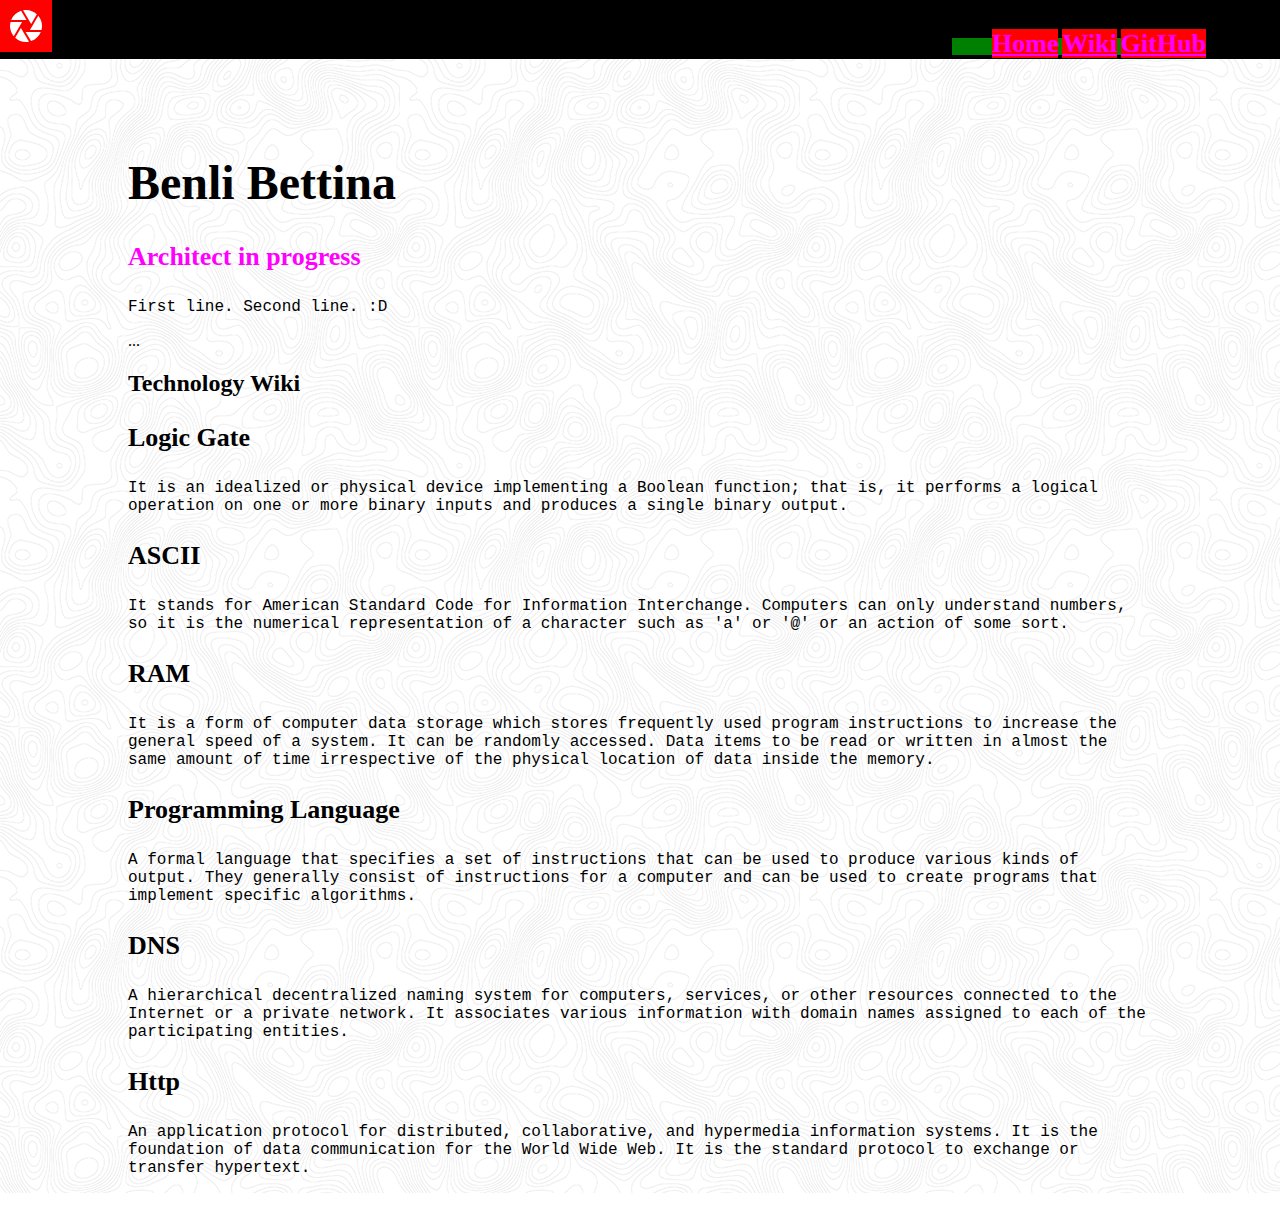
<file: week-1/day-1/index.html>
<!DOCTYPE html>
<html>
    <head>
        <title>Benli Bettina</title>
        <link href="style.css" rel="stylesheet" type="text/css"/>
    </head>
    <body background="topography.png">
        <nav class="fejlec">
            <img class="logo" src="logo.svg">
            <ul>
                <li><a href="#home">Home</a></li>
                <li><a href="#wiki">Wiki</a></li>
                <li><a href="https://github.com/bettinabenli">GitHub</a></li>
            </ul>
        </nav>
        <div id="oldal">
            <div id="home">
                <h1>Benli Bettina</h1>
                <h3 id="title">Architect in progress</h3>
                <p>First line. Second line. :D</p>
            </div>
            <div class="pontok">
                ...
            </div>
            <div class="fogalmak">
                <h2 id="wiki">Technology Wiki</h2>
                <h3>Logic Gate</h3>
                <p>It is an idealized or physical device implementing a Boolean function; that is, it performs a logical operation on one or more binary inputs and produces a single binary output.</p>
                <h3>ASCII</h3>
                <p>It stands for American Standard Code for Information Interchange. Computers can only understand numbers, so it is the numerical representation of a character such as 'a' or '@' or an action of some sort.</p>
                <h3>RAM</h3>
                <p>It is a form of computer data storage which stores frequently used program instructions to increase the general speed of a system. It can be randomly accessed. Data items to be read or written in almost the same amount of time irrespective of the physical location of data inside the memory.</p>
                <h3>Programming Language</h3>
                <p>A formal language that specifies a set of instructions that can be used to produce various kinds of output. They generally consist of instructions for a computer and can be used to create programs that implement specific algorithms.</p>
                <h3>DNS</h3>
                <p>A hierarchical decentralized naming system for computers, services, or other resources connected to the Internet or a private network. It associates various information with domain names assigned to each of the participating entities.</p>
                <h3>Http</h3>
                <p>An application protocol for distributed, collaborative, and hypermedia information systems. It is the foundation of data communication for the World Wide Web. It is the standard protocol to exchange or transfer hypertext.</p>
            </div>
        </div>


    </body>
</html>
</file>
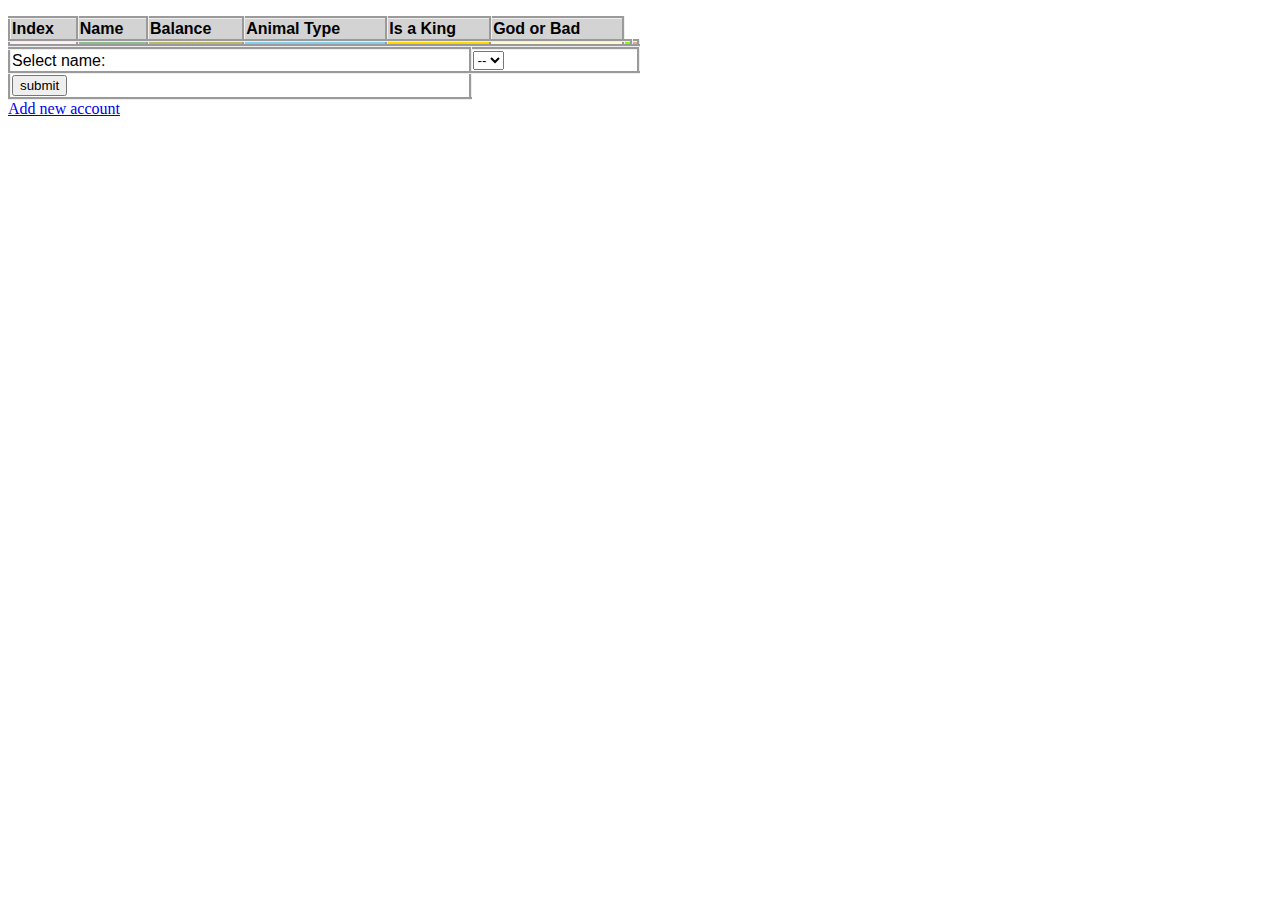
<file: bankofsimba/src/main/resources/templates/bankofsimba.html>
<!DOCTYPE html>
<html xmlns:th="http://www.thymeleaf.org">
<head>
    <title>Thymeleaf Exercise #</title>
    <link rel="stylesheet" th:href="@{/style.css}"/>
    <meta charset="utf-8"/>
    <style>
        table {
            font-family: arial, sans-serif;
            border-collapse: collapse;
            width: 50%;
        }

        th {
            background-color: lightgrey;
        }

        td, th {
            border: groove;
            text-align: left;
        }
    </style>
</head>
<body>

<p th:utext="${html}"></p>
<p th:text="${html}"></p>

<table>
    <tr>
        <th>Index</th>
        <th>Name</th>
        <th>Balance</th>
        <th>Animal Type</th>
        <th>Is a King</th>
        <th>God or Bad</th>
    </tr>
    <tr th:each="account : ${accounts}">
        <td style="color: brown; background-color: lavenderblush;" th:text="${accounts.indexOf(account)}"></td>
        <td style="background-color: darkseagreen;" th:text="${account.name}"></td>
        <td style="background-color: darkkhaki;" th:text="${#numbers.formatDecimal(account.balance, 4, 2, 'POINT')} + ' ' + ${account.currency}"></td>
        <td style="background-color: skyblue;" th:text="${account.animalType}"></td>
        <td style="background-color: gold; font-weight:bold" th:if="${account.isKing()} == true" th:text="'King'"></td>
        <td style="background-color: lemonchiffon;" th:unless="${account.isKing()} == true" th:text="' '"></td>
        <td style="background-color: chartreuse; font-weight:bold" th:if="${account.isGodOne()} == true" th:text="'God One!'"></td>
        <td style="background-color:tan;" th:unless="${account.isGodOne()} == true" th:text="'Bad Guy!'"></td>
    </tr>

</table>

<form action='#' th:object="${selectedAccount}" method='POST'>
    <table>
        <tr>
            <td>Select name:</td>
            <td>
                <select th:field="*{name}">
                    <option value=""> -- </option>
                    <option th:each="account : ${accounts}"
                            th:value="${account.name}"
                            th:utext="${account.name}"/>
                </select>

            </td>
        </tr>

        <tr>
            <td><input name="Rise credit" type="submit" value="submit" /></td>
        </tr>
    </table>
</form>
<a href="/newAccount">Add new account</a>
</body>
</html>
</file>
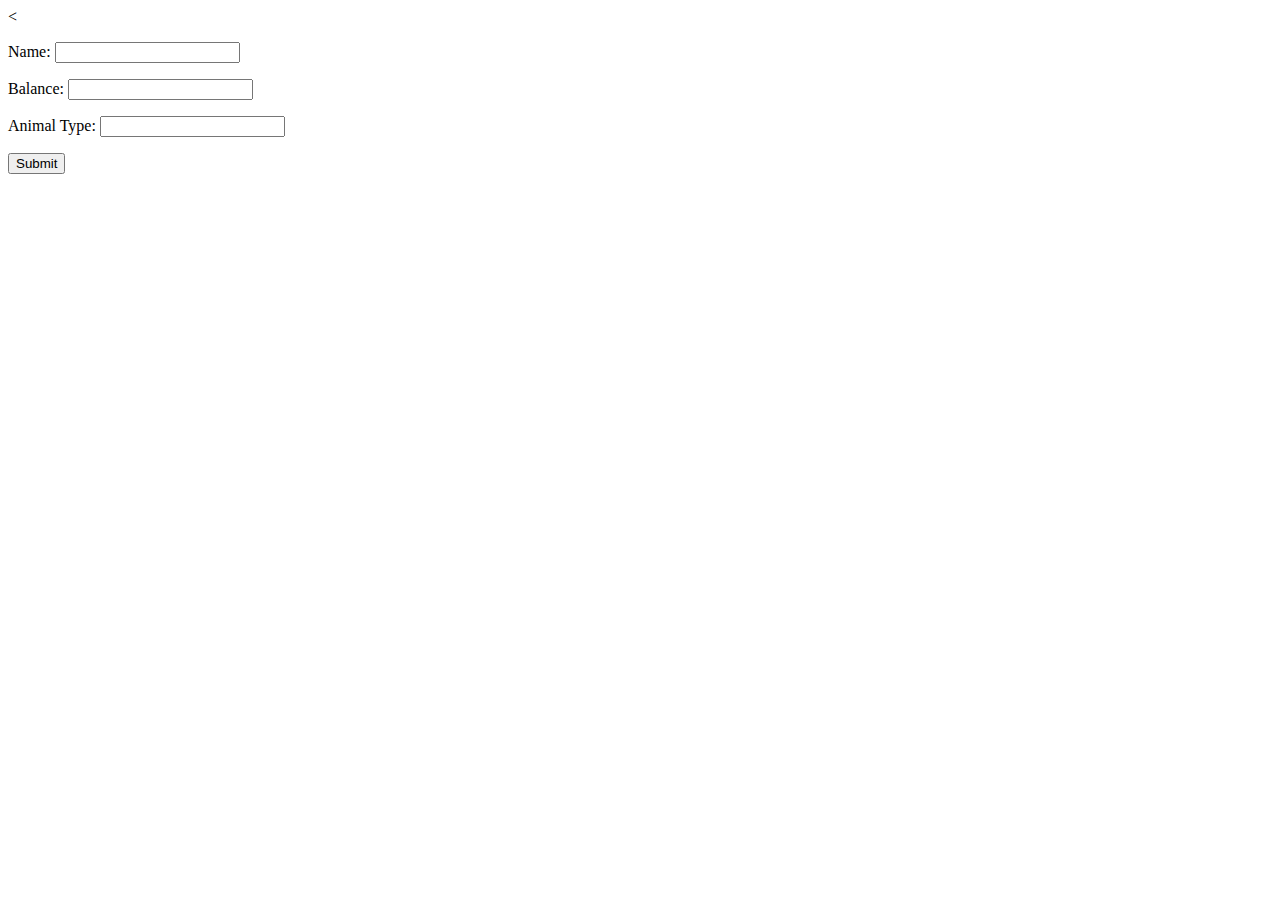
<file: bankofsimba/src/main/resources/templates/newAccount.html>
<!DOCTYPE html>
<html xmlns:th="http://www.thymeleaf.org">
<head>
    <   <title>New Account #</title>
    <link rel="stylesheet" th:href="@{/style.css}"/>
    <meta charset="utf-8"/>
</head>
<body>
<form action="#" th:object="${newAccount}" method="post">
    <p>Name: <input type="text" th:field="*{name}" ></p>
    <p>Balance: <input type="text" th:field="*{balance}" ></p>
    <p>Animal Type: <input type="text" th:field="*{animalType}" ></p>

    <p><input type="submit" value="Submit" ></p>
</form>
</body>
</html>
</file>
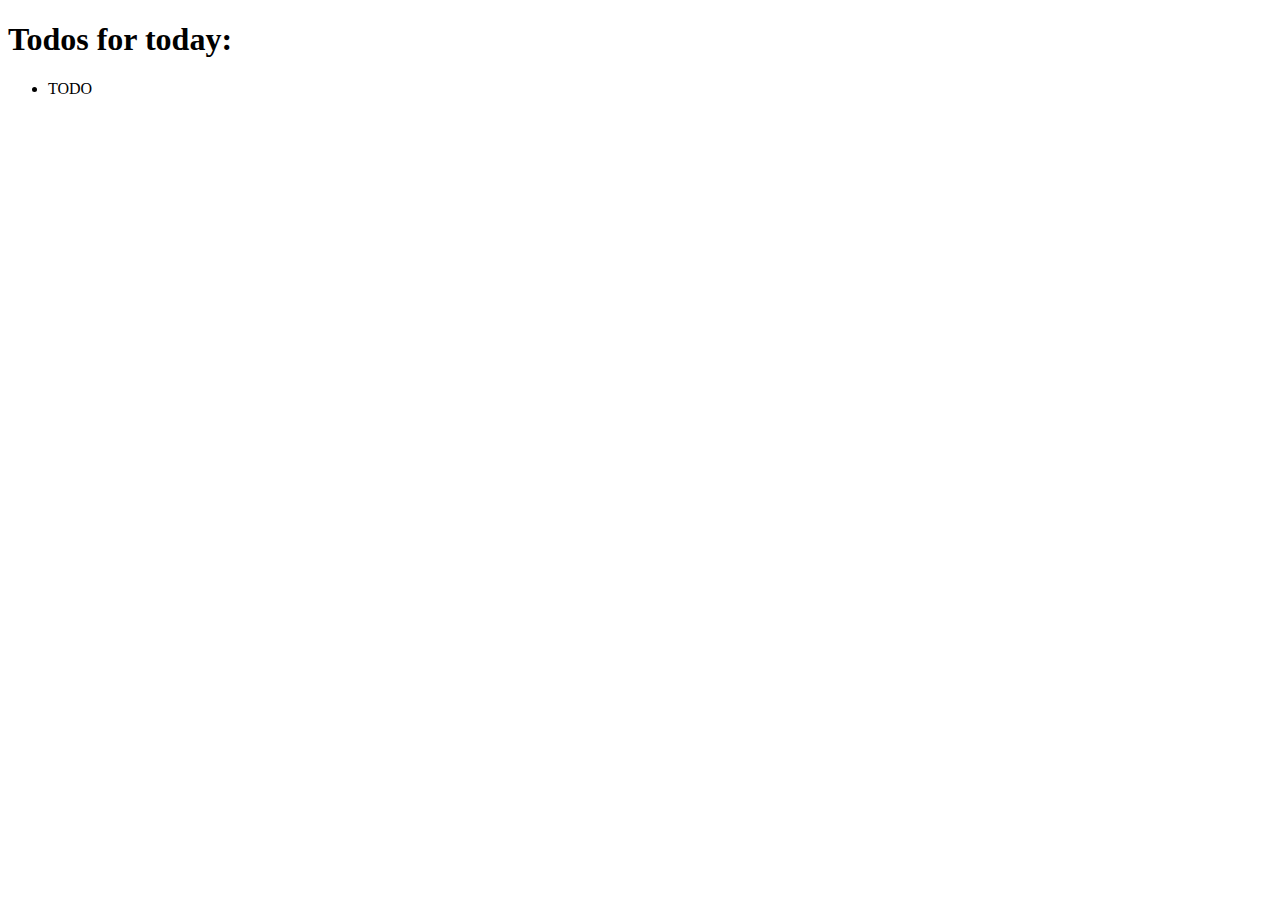
<file: listingtodosh2/src/main/resources/templates/todoslist.html>
<!DOCTYPE html>
<html xmlns:th="http://www.thymeleaf.org">
<head>
    <meta charset="UTF-8">
    <title>ToDO List #</title>
    <link rel="stylesheet" th:href="@{/style.css}"/>
    <meta charset="utf-8"/>
</head>
<body>
<h1>Todos for today:</h1>
<ul th:each="todo : ${todolist}">
    <li th:text="${todo.title}">TODO</li>
</ul>
</body>
</html>
</file>
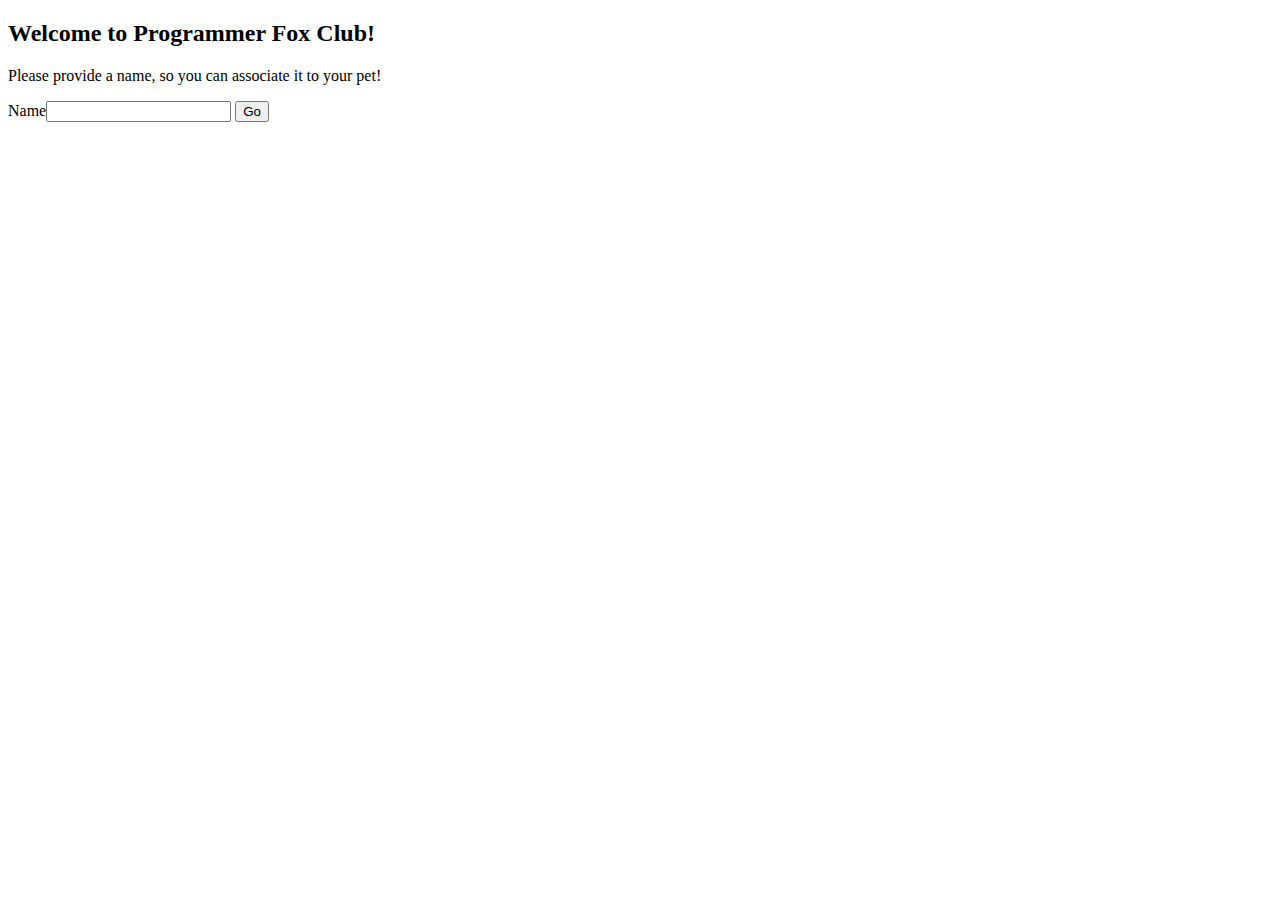
<file: programmerfoxclub/src/main/resources/templates/login.html>
<!DOCTYPE html>
<html xmlns:th="http://www.thymeleaf.org">
<head>
    <meta charset="UTF-8">
    <title>Login page</title>
    <link rel="stylesheet" th:href="@{/style.css}"/>
    <meta charset="utf-8"/>
</head>
<body>
<h2>Welcome to Programmer Fox Club!</h2>

<p>Please provide a name, so you can associate it to your pet!</p>
<form action="#" th:action="@{/login}" method="Post">
    <p>Name<input type="text" name="foxname"/>
        <button type="submit">Go</button>
    </p>
</form>
<h4 th:if="${name == 'noParameter'}" th:style="'color: red'"
    th:text="'There is no given name! Please enter a name!'"></h4>

</body>
</html>
</file>
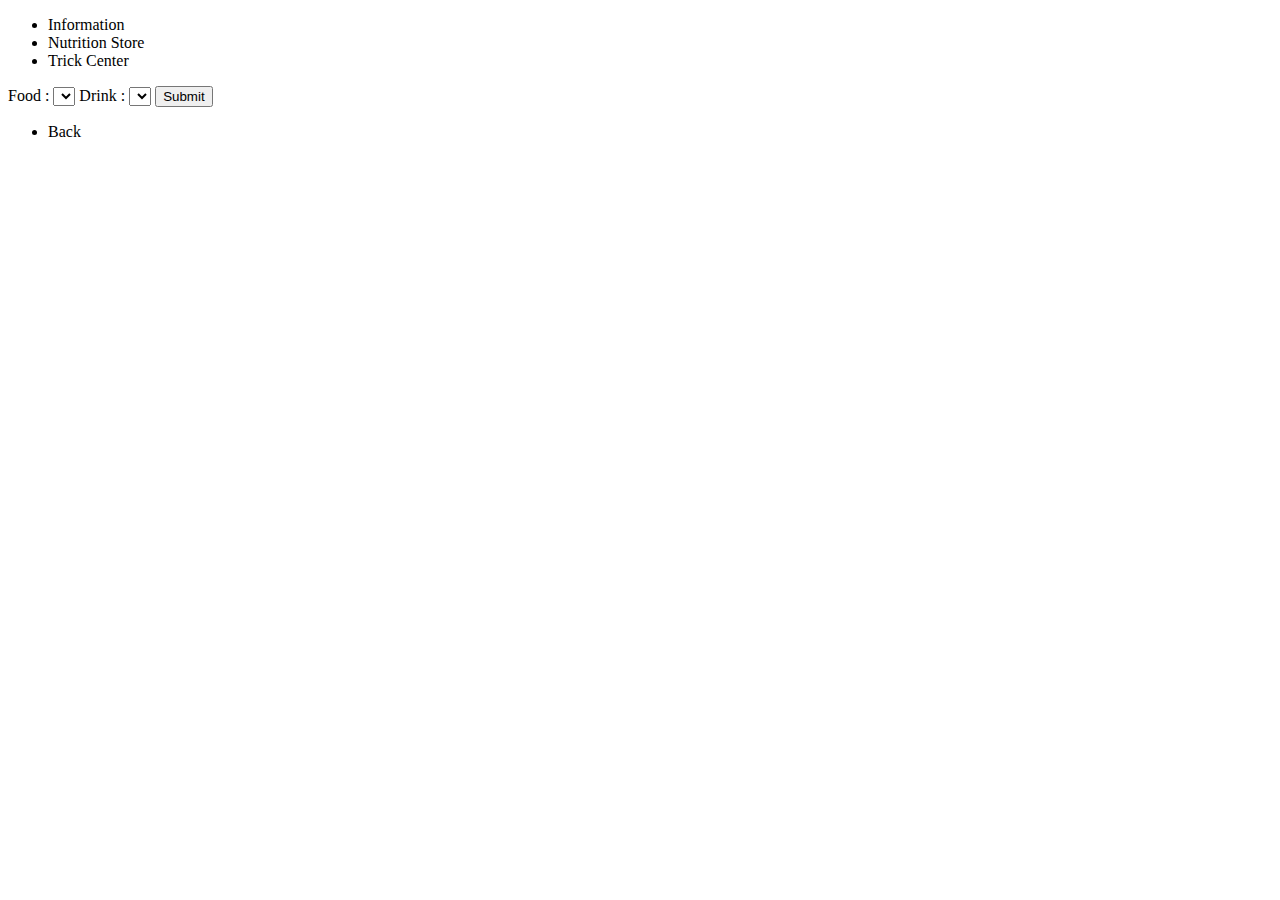
<file: programmerfoxclub/src/main/resources/templates/nutritionStore.html>
<!DOCTYPE html>
<html xmlns:th="http://www.thymeleaf.org">
<head>
    <title>Thymeleaf Exercise #</title>
    <link rel="stylesheet" th:href="@{/style.css}"/>
    <meta charset="utf-8"/>
</head>
<body>
<ul>
    <li>
        <a th:href="@{/index/} + ${fox.name}">Information</a>
    </li>
    <li>
        <a th:href="@{/nutritionStore/} + ${fox.name}">Nutrition Store</a>
    </li>
    <li>
        <a th:href="@{/trickCenter/} + ${fox.name}">Trick Center</a>
    </li>
</ul>

<form action="#" th:action="@{/nutritionStore/} + ${fox.name}" method="post">

    Food :
    <select th:object="${fox}" name="food">
        <option th:each="food:${foods}" th:value="${food}" th:selected="*{food} == ${food}" th:text="${food}"></option>
    </select>

    Drink :
    <select th:object="${fox}" name="drink">
        <option th:each="drink:${drinks}" th:value="${drink}" th:selected="*{drink} == ${drink}"
                th:text="${drink}"></option>
    </select>


    <button type="submit" name="Change">Submit</button>

</form>
<ul>
    <li><a th:href="@{${fox.name}}">Back</a></li>
</ul>
</body>
</html>
</file>
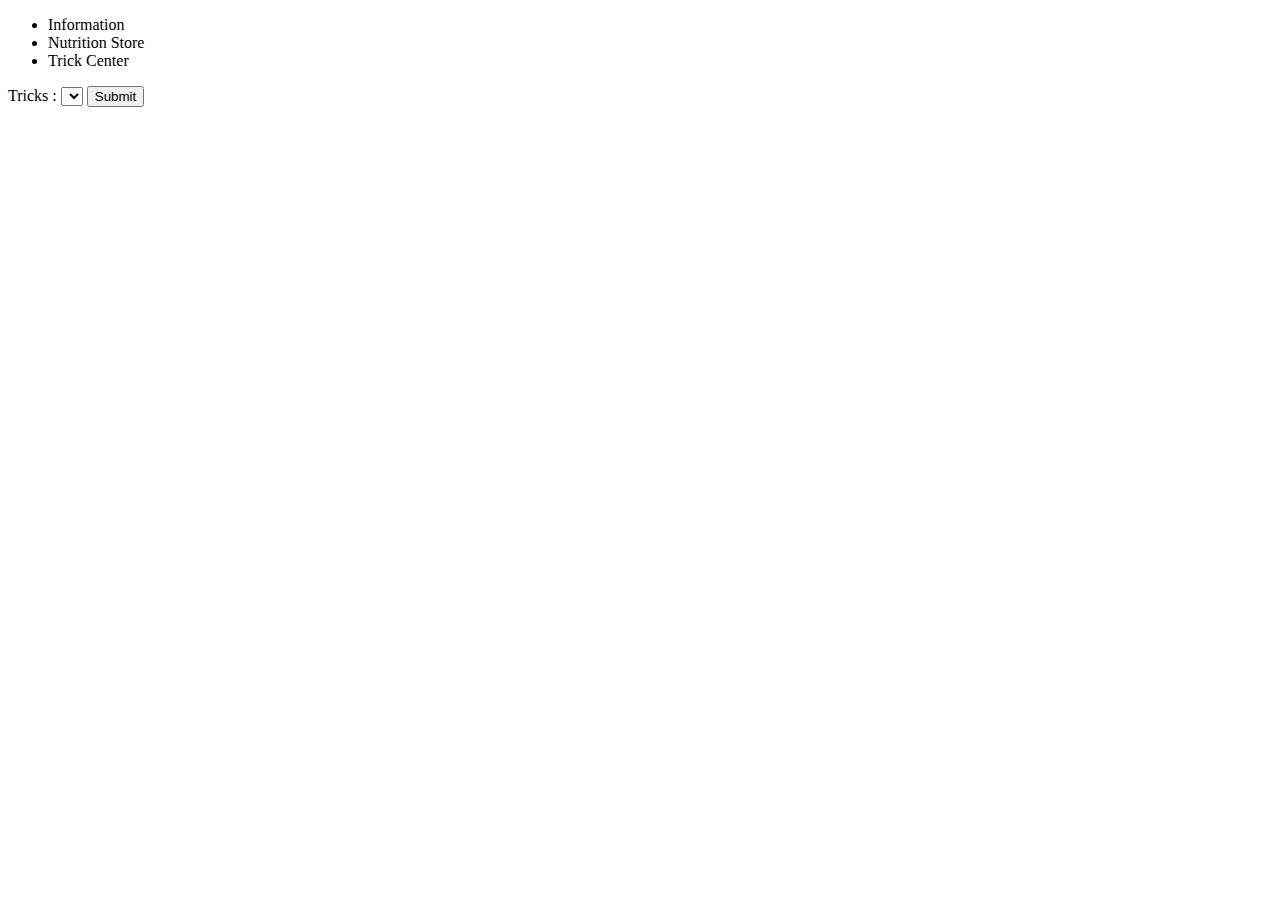
<file: programmerfoxclub/src/main/resources/templates/trickCenter.html>
<!DOCTYPE html>
<html xmlns:th="http://www.thymeleaf.org">
<head>
    <title>Thymeleaf Exercise #</title>
    <link rel="stylesheet" th:href="@{/style.css}"/>
    <meta charset="utf-8"/>
</head>
<body>
<ul>
    <li>
        <a th:href="@{/index/} + ${fox.name}">Information</a>
    </li>
    <li>
        <a th:href="@{/nutritionStore/} + ${fox.name}">Nutrition Store</a>
    </li>
    <li>
        <a th:href="@{/trickCenter/} + ${fox.name}">Trick Center</a>
    </li>
</ul>
<p th:if="${tricks.isEmpty()}" th:style="'color: green'" th:text="'All the tricks have been learned :) '"></p>

<div th:unless="${tricks.isEmpty()}">
    <form action="#" th:action="@{/trickCenter/} + ${fox.name}" method="post">
        Tricks :
        <select th:object="${fox}" name="trick">
            <option th:each="trick : ${tricks}" th:value="${trick.name()}" th:text="${trick}"></option>
        </select>
        <button type="submit" name="Learn">Submit</button>
    </form>
</div>

</body>
</html>
</file>
<file: week-1/day-1/style.css>
body {
    color : black;
    margin: 0;
}
ul {
    list-style-type: none;
    display: inline;
    background-color: green;
    margin: 0%;
}

#fejlec {
    display: inline;
    margin: 0;
}

img {
    background-color: red;  
    display: inline;
    padding: 10px;
    margin-right: 70%;
  }
li {
    display:inline;
    margin: 0;
}

a {
    color:magenta;
    font-weight: bold;
    text-align: center;
    background-color: red;
    font-size: 26px;
    margin: 0;
    padding: 0%, 50%;
}
nav{
    background-color: black;
    margin: 0;
}

h1 {
color: black;
font-size: 3em;
font-family: 'Crete Round', serif;
}

#oldal {
    margin: 0%, 20% !important;
    padding-top: 5%;
    padding-left: 10%;
    padding-right: 10%;
}
p{
    font-family: 'IBM Plex Mono', monospace;
}

#title {
    color: magenta;
}
h3 {
font-size: 26px;
}
</file>
